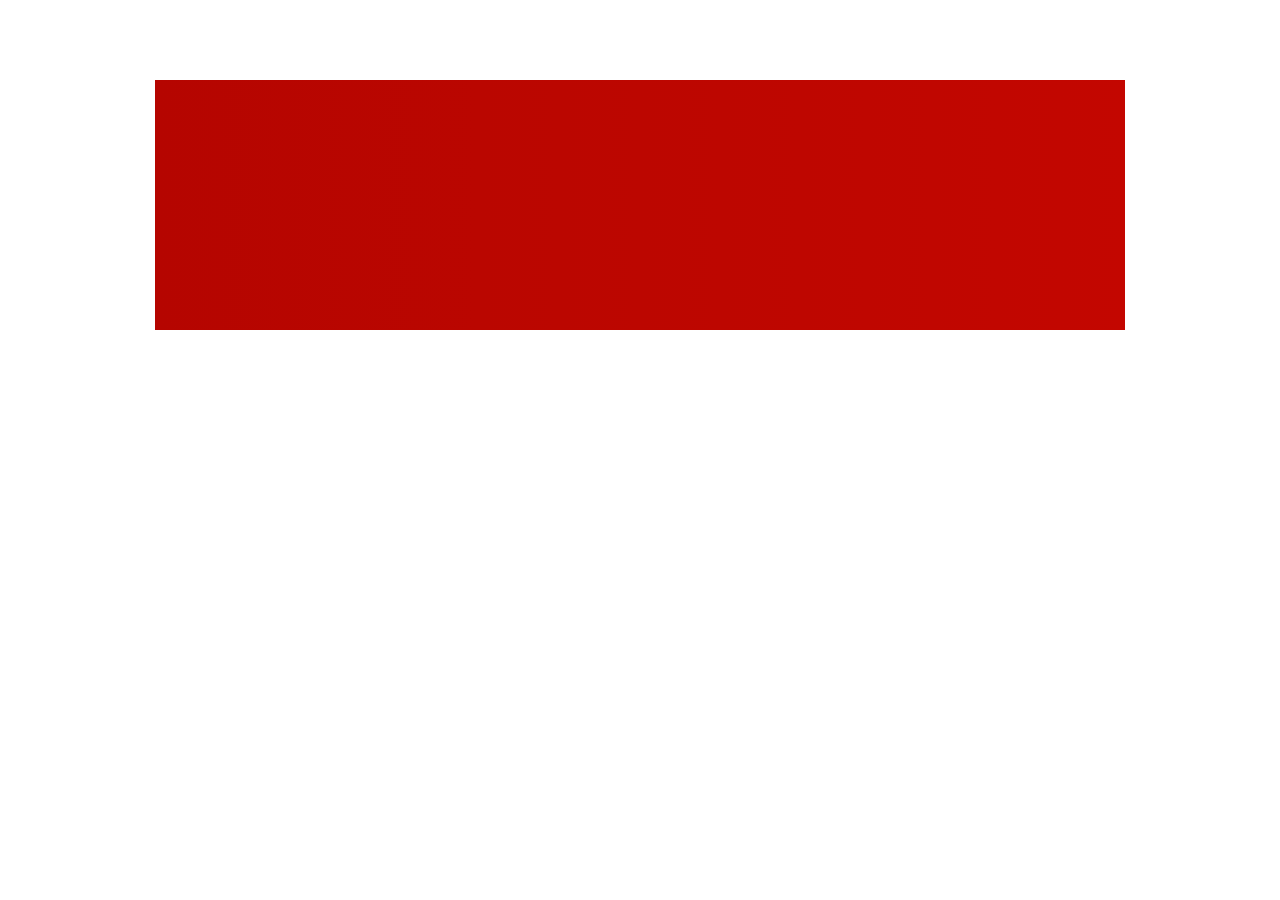
<file: teste-perdigao/index.html>
<!DOCTYPE html>
<html lang="pt-br">
<head>
    <meta charset="UTF-8">
    <meta http-equiv="X-UA-Compatible" content="IE=edge">
    <meta name="viewport" content="width=device-width, initial-scale=1.0">
    <link rel="stylesheet" href="style.css">
    <title>Banner</title>
</head>
<body>
    <div class="container">
        <div class="banner">
            <div class="titulo" data-entrada-texto="1000" data-saida-texto="12000">
                <h1>Manda Brasa com Perdigão Na Brasa.</h1>
            </div>
            <div class="logo-perdigao" data-entrada-logo="2000" data-saida-logo="12000">
                <img src="img/Layer 15.png" alt="">
            </div>
        </div>
    </div>
    <script src="script.js"></script>
</body>
</html>
</file>
<file: teste-perdigao/style.css>
@font-face {
    font-family: 'Cronos Pro Bold';
    src: url(fonts/Cronos\ Pro\ Bold.otf);
}

/* http://meyerweb.com/eric/tools/css/reset/ 
   v2.0 | 20110126
   License: none (public domain)
*/

html, body, div, span, applet, object, iframe,
h1, h2, h3, h4, h5, h6, p, blockquote, pre,
a, abbr, acronym, address, big, cite, code,
del, dfn, em, img, ins, kbd, q, s, samp,
small, strike, strong, sub, sup, tt, var,
b, u, i, center,
dl, dt, dd, ol, ul, li,
fieldset, form, label, legend,
table, caption, tbody, tfoot, thead, tr, th, td,
article, aside, canvas, details, embed, 
figure, figcaption, footer, header, hgroup, 
menu, nav, output, ruby, section, summary,
time, mark, audio, video {
	margin: 0;
	padding: 0;
	border: 0;
	font-size: 100%;
	font: inherit;
	vertical-align: baseline;
}
/* HTML5 display-role reset for older browsers */
article, aside, details, figcaption, figure, 
footer, header, hgroup, menu, nav, section {
	display: block;
}
body {
	line-height: 1;
}
ol, ul {
	list-style: none;
}
blockquote, q {
	quotes: none;
}
blockquote:before, blockquote:after,
q:before, q:after {
	content: '';
	content: none;
}
table {
	border-collapse: collapse;
	border-spacing: 0;
}

.container {
    display: flex;
    justify-content: center;
}

.banner {
    display: flex;
    align-items: center;
    margin-top: 80px;
    width: 970px;
    height: 250px;
    background-image: linear-gradient(to right, #B50500, #BA0600, #BE0600, #C30600);
}

.titulo {
    font-family: 'Cronos Pro Bold';
    font-size: 60px;
    max-width: 400px;
    text-align: center;
    color: white;
    margin-left: 40px;
    display: none;
}

.titulo.ativo {
    display: block;
    animation-name: entrada-texto;
    animation-duration: .5s;
}

.titulo.remove {
    display: block;
    animation-name: saida-texto;
    animation-duration: .5s;
    animation-fill-mode: forwards;
}

@keyframes entrada-texto {
    from{
        opacity: 0;
        transform: translate3d(-30px, 0, 0);
    }
    to {
        opacity: 1;
        transform: translate3d(0, 0, 0);
    }
}

@keyframes saida-texto {
    from {
        opacity: 1;
        transform: translate3d(0, 0, 0);
    }
    to {
        opacity: 0;
        transform: translate3d(-30px, 0, 0);
    }
}

.logo-perdigao {
    margin-left: 20px;
    display: none;
}

.logo-perdigao.ativo {
    display: block;
    animation-name: entrada-logo;
    animation-duration: .5s;
}

.logo-perdigao.remove {
    display: block;
    animation-name: saida-logo;
    animation-duration: .5s;
    animation-fill-mode: forwards;
}

@keyframes entrada-logo {
    from {
        opacity: 0;
        transform: translate3d(0, -30px, 0);
    }
    to {
        opacity: 1;
        transform: translate3d(0, 0, 0);
    }
}

@keyframes saida-logo {
    from {
        opacity: 1;
        transform: translate3d(0, 0, 0);
    }
    to {
        opacity: 0;
        transform: translate3d(0, -30px, 0);
    }
}
</file>
